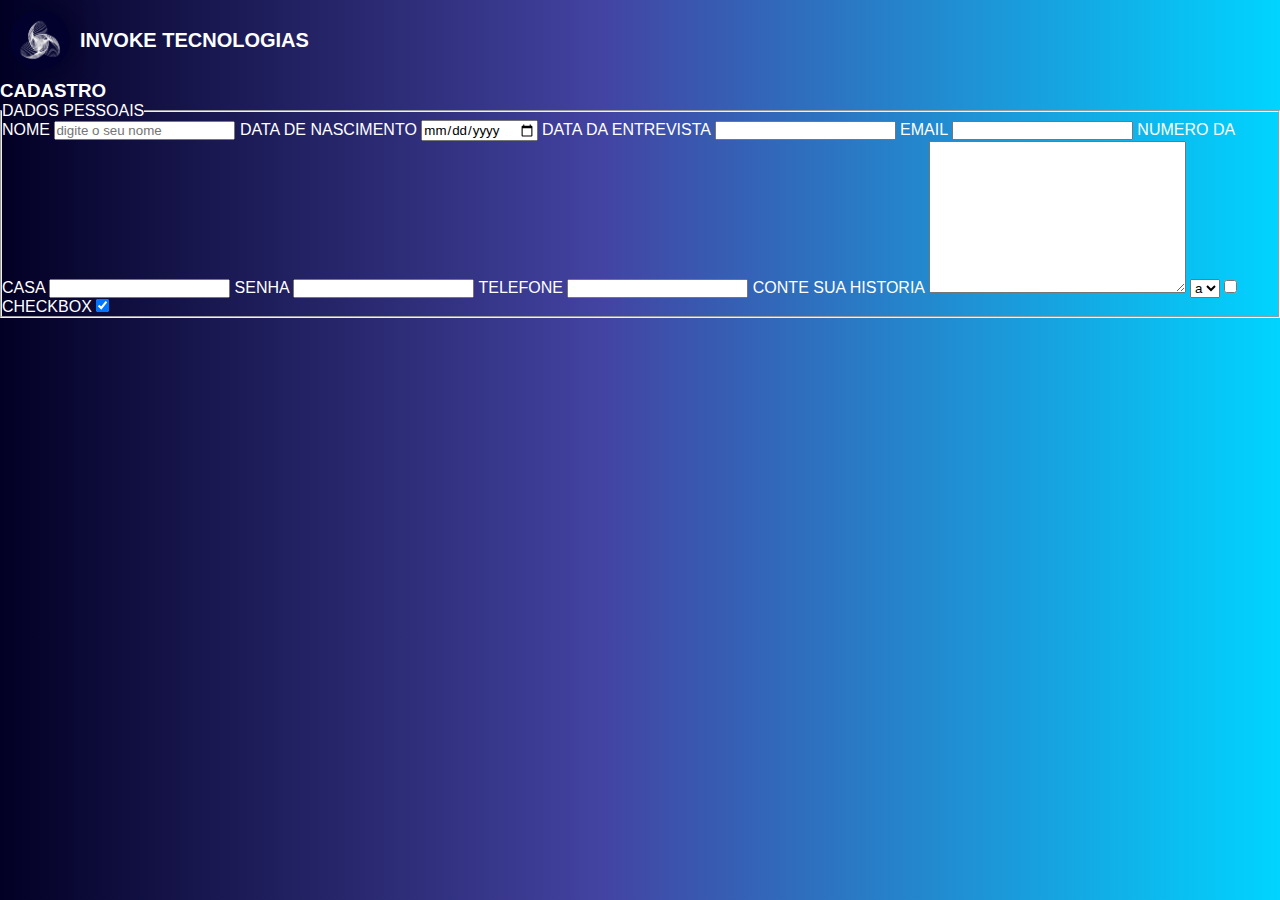
<file: invoke/formulario.html>
<!DOCTYPE html>
<html lang="pt-br">
<head>
    <meta charset="UTF-8">
    <meta http-equiv="X-UA-Compatible" content="IE=edge">
    <meta name="viewport" content="width=device-width, initial-scale=1.0">
    <link rel="stylesheet" href="nav.css">
    <title>formulario</title>
</head>
<body>
    <nav>
    <img src="imagens/Black and Grey Clean Modern Minimalist Creative Technology Logo (1).png"
        alt="logo marca da Invoke tecnologias">
    <h1>
        Invoke tecnologias</h1>
</nav>
<div class="cadastro">
    <h3>cadastro</h3>
    <form method="get">
        <fieldset>
            <legend>dados pessoais</legend>
                <label>Nome</label>
                <input type="text" placeholder="digite o seu nome">
                <label>data de nascimento</label>
                <input type="date">
                <label>data da entrevista</label>
                <input type="datetime">
                <label>email</label>
                <input type="email">
                <label >numero da casa</label>
                <input type="number">
                <label> senha </label>
                <input type="password">
                <label>telefone</label>
                <input type="tel">
                <label> conte sua historia</label>
                <textarea name="" id="" cols="30" rows="10"></textarea>
                <select name="" id="">
                    <option value="1">a</option>
                    <option value="2">b</option>
                    <option value="3">c</option>
                    <option value="4">d</option>
            </select>
            <input type="checkbox">
            <label for="">checkbox</label>
            <input type="checkbox" checked>
            
        </fieldset>
    </form>
</div>
</body>
</html>
</file>
<file: invoke/nav.css>
*{
    margin: 0;
    padding: 0;
    font-family: 'Prompt', sans-serif;
}
body{
    background: rgb(2,0,36);
    background: linear-gradient(90deg, rgba(2,0,36,1) 0%, rgba(67,67,162,1) 47%, rgba(0,212,255,1) 100%);
    text-transform: uppercase;
    color:white
}
nav{
    display: flex;
    align-items: center;
}
nav img{
    height: 60px;
    border-radius: 50%;
    margin: 10px;
    box-shadow: 0px 0px 30px rgb(2,0,36);
}
nav h1{
    color: white;
    font-size: 20px;

}
</file>
